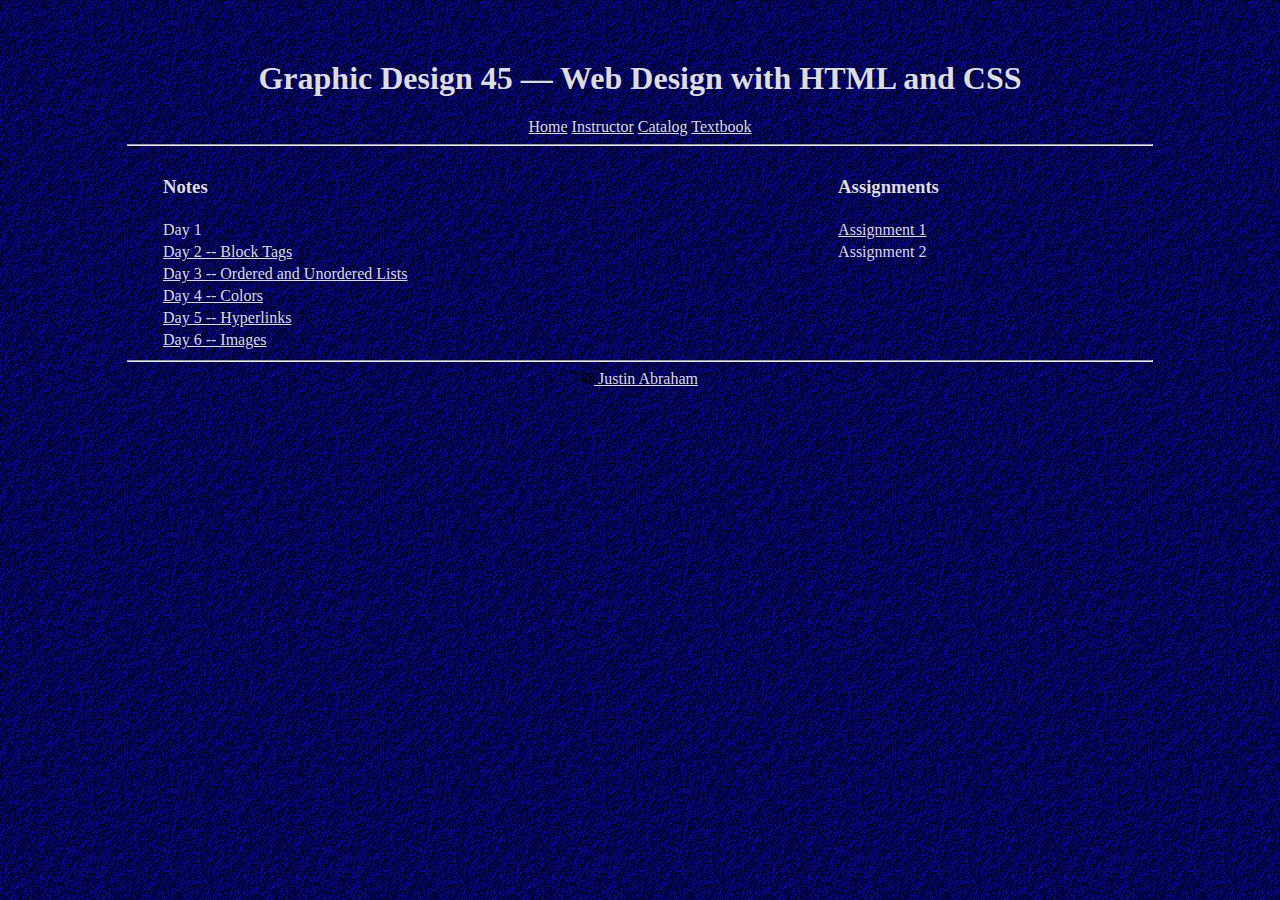
<file: index.html>
<!doctype html>

<html lang="en">

	<head>

		<title>A Course Site For GDES 45</title>
		<meta charset="utf-8">

		<style type="text/css">

			body {
				color: #ddd;
				margin: 60px auto;
				background-image:url(images/bluspark.gif);
			}

			nav {
				text-align:center;
			}

			a:link {
				color: #ddd;
			}

			footer {
				text-align:center;
			}

		</style>

	</head>

	<body>

		<nav>

			<h1>Graphic Design 45 &mdash; Web Design with HTML and CSS</h1>

			<span>
				<a href="https://jrpabraham.github.io/web-design">Home</a> <a href="http://www.garrettmedia.com/mission/gdes45/gdes45_main.htm">Instructor</a> <a href="http://missioncollege.edu/depts/gdes/classes/gdes045.php">Catalog</a> <a href="OReilly.Learning.Web.Design.4th.Edition.Aug.2012.ISBN.1449319270.pdf">Textbook</a>
			</span>

		</nav>

		<hr style="width:80%">

		<div>

			<table align="center" style="width:75%">
				<tr>
				<td><h3>Notes</h3></td>
				<td><h3>Assignments</h3></td>
				</tr>
				<tr>
				<td>Day 1</td>
				<td><a href="ass1.html">Assignment 1</a></td>
				</tr>
				<tr>
				<td><a href="blocktags.html">Day 2 -- Block Tags</a></td>
				<td>Assignment 2</td>
				</tr>
				<tr><td><a href="lists.html">Day 3 --  Ordered and Unordered Lists</a></td></tr>
				<tr><td><a href="color-exercise.htm">Day 4 -- Colors</a></td></tr>
				<tr><td><a href="links.html">Day 5 -- Hyperlinks</a></td></tr>
				<tr><td><a href="images.html">Day 6 -- Images</a></td></tr>
			</table>

		</div>

		<hr style="width:80%">

		<footer>
			<a href="https://jrpabraham.github.io"><img src="images/copyleft.png" style="width:12px;height:12px;"> Justin Abraham</a>
		</footer>

	</body>

</html>
</file>
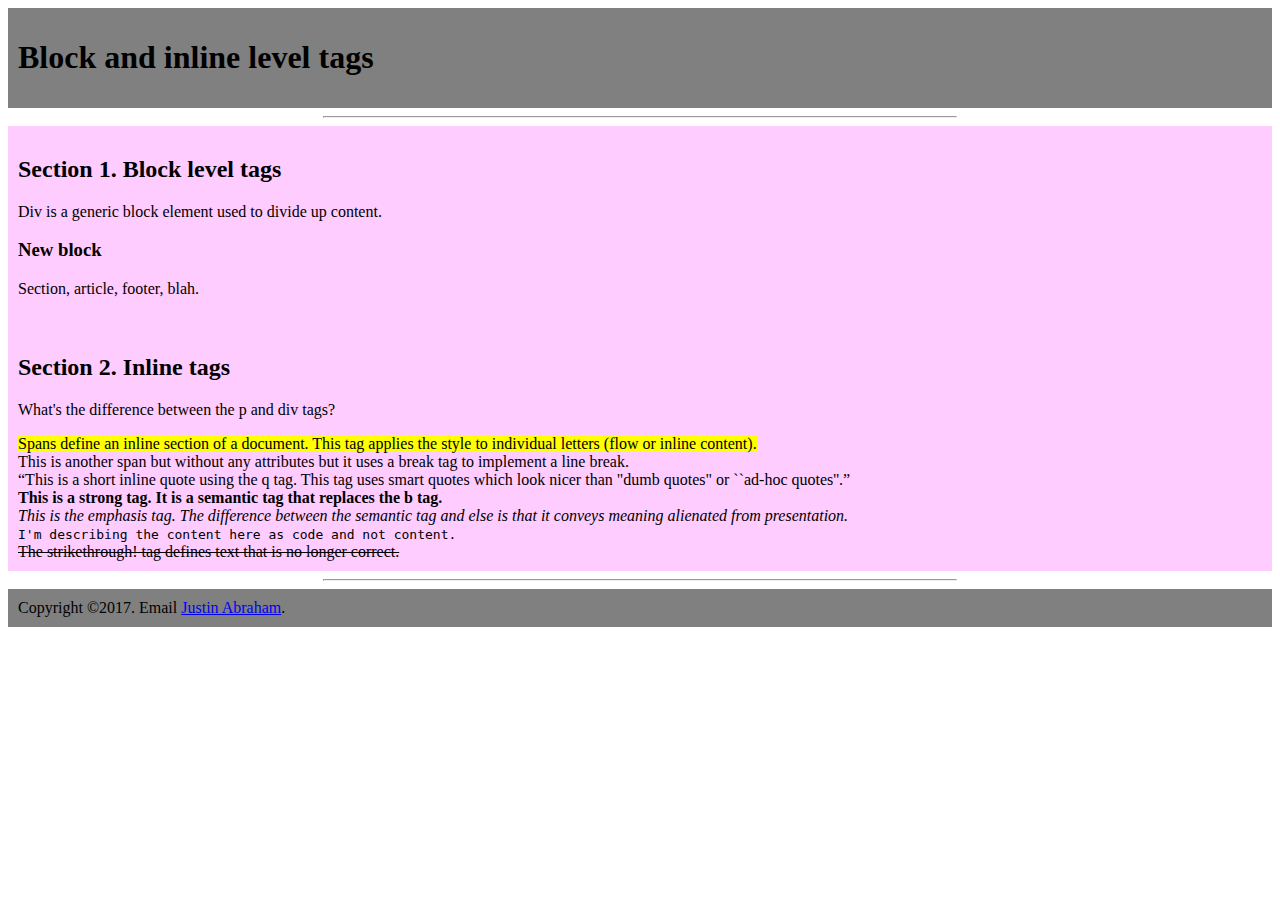
<file: article.html>
<!doctype html>

<html lang="en">

	<head>
	
		<title>All Out Of Bubblegum</title>
		<meta charset="utf=8">		
		
	</head>
	
	<body>
	
		<article>
		
			<header style="background-color:grey;padding:10px;">
				
				<h1>Block and inline level tags</h1>
				
			</header>

			<hr style="width:50%">
			
			<section style="background-color:#ffccff;padding:10px;">
				
				<h2>Section 1. Block level tags</h2>
				
				<div>Div is a generic block element used to divide up content.</div>
				
				<h3>New block</h3>
				
				<p>Section, article, footer, blah.</p>
				
			</section>
			
			<section style="background-color:#ffccff;padding:10px;">
			
				<h2>Section 2. Inline tags</h2>
				
				<p>What's the difference between the p and div tags?</p>
				<span style="background-color:yellow">Spans define an inline section of a document. This tag applies the style to individual letters (flow or inline content).</span>
				<br>
				<span>This is another span but without any attributes but it uses a break tag to implement a line break.</span>
				<br>
				<q>This is a short inline quote using the q tag. This tag uses smart quotes which look nicer than "dumb quotes" or ``ad-hoc quotes''.</q>
				<br>
				<strong>This is a strong tag. It is a semantic tag that replaces the b tag.</strong>
				<br>
				<em>This is the emphasis tag. The difference between the semantic tag and else is that it conveys meaning alienated from presentation.</em>
				<br>
				<code>I'm describing the content here as code and not content.</code>
				<br>
				<s>The strikethrough! tag defines text that is no longer correct.</s>
															
			</section>
		
		</article>
		
		<hr style="width:50%">
		
		<footer style="background-color:grey;padding:10px;">
		
			Copyright &copy;2017. Email <a href="mailto:jrpabraham@gmail.com">Justin Abraham</a>.
			
		</footer>
	
	</body>

</html>
</file>
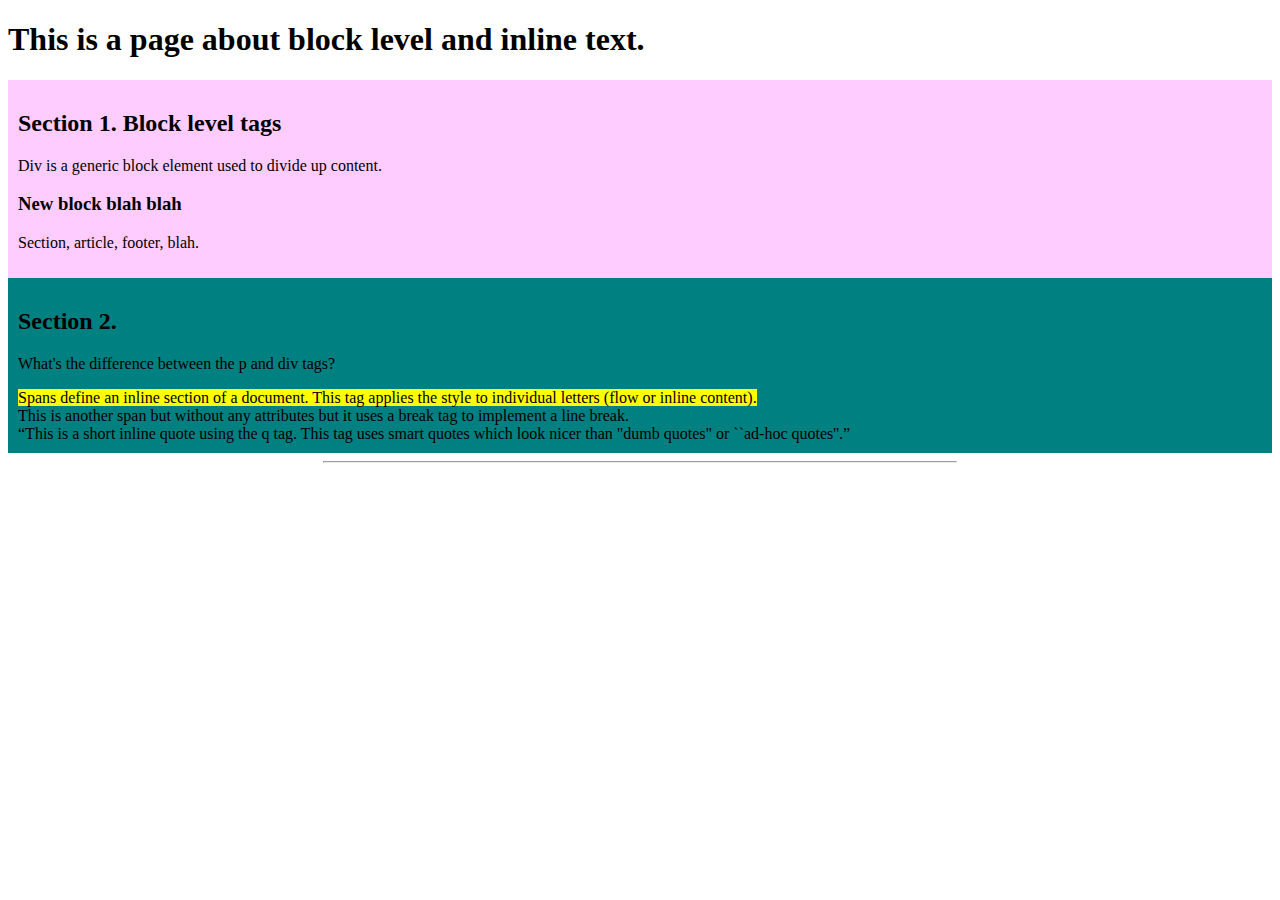
<file: articles_JA.html>
<!doctype html>

<html lang="en">

	<head>
	
		<title>All Out Of Bubblegum</title>
		<meta charset="utf=8">		
		
	</head>
	
	<body>
	
		<article>
		
			<header>
				
				<h1>This is a page about block level and inline text.</h1>
				
			</header>
			
			<section style="background-color:#ffccff;padding:10px;">
				
				<h2>Section 1. Block level tags</h2>
				
				<div>Div is a generic block element used to divide up content.</div>
				
				<h3>New block blah blah</h3>
				
				<p>Section, article, footer, blah.</p>
				
			</section>
			
			<section style="background-color:teal;padding:10px;">
			
				<h2>Section 2.</h2>
				
				<p>What's the difference between the p and div tags?</p>
				
				<span style="background-color:yellow">Spans define an inline section of a document. This tag applies the style to individual letters (flow or inline content).</span>
			
				<br>
				
				<span>This is another span but without any attributes but it uses a break tag to implement a line break.</span>
				
				<br>
				
				<q>This is a short inline quote using the q tag. This tag uses smart quotes which look nicer than "dumb quotes" or ``ad-hoc quotes''.</q>
							
			</section>
		
		</article>
		
		<hr style="width:50%">
	
	</body>

</html>
</file>
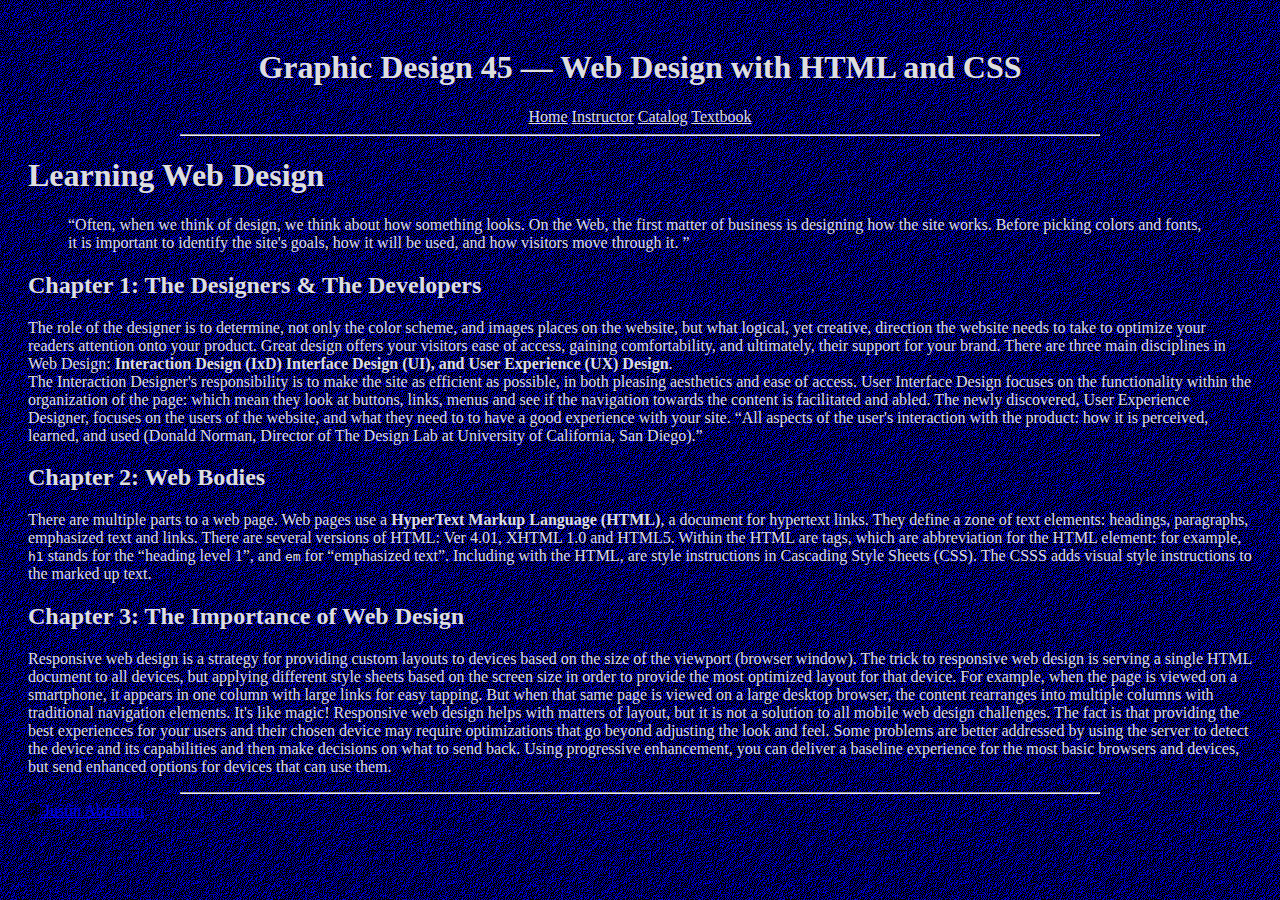
<file: ass1.html>
<!doctype html>

<html lang="en">

	<head>

		<title>All Out Of Bubblegum</title>
		<meta charset="utf-8">

	</head>

	<body style="color:#ddd;padding:20px;background-image:url(bluspark.gif)">

		<nav style="text-align:center">

			<h1>Graphic Design 45 &mdash; Web Design with HTML and CSS</h1>

			<span style="text-align:justify">
				<a style="color:#ddd" href="https://jrpabraham.github.io/web-design">Home</a> <a style="color:#ddd" href="http://www.garrettmedia.com/mission/gdes45/gdes45_main.htm">Instructor</a> <a style="color:#ddd" href="http://missioncollege.edu/depts/gdes/classes/gdes045.php">Catalog</a> <a style="color:#ddd" href="OReilly.Learning.Web.Design.4th.Edition.Aug.2012.ISBN.1449319270.pdf">Textbook</a>
			</span>

		</nav>

		<hr style="width:75%">

		<header>
			<h1>Learning Web Design</h1>
		</header>

		<blockquote>
			<q>Often, when we think of design, we think about how something looks. On the Web, the first matter of business is designing how the site works. Before picking colors and fonts, it is important to identify the site's goals, how it will be used, and how visitors move through it. </q>
		</blockquote>

		<section>
			<h2>Chapter 1: The Designers &amp; The Developers</h2>
			<p>
				The role of the designer is to determine, not only the color scheme, and images places on the website, but what logical, yet creative, direction the website needs to take to optimize your readers attention onto your product. Great design offers your visitors ease of access, gaining comfortability, and ultimately, their support for your brand. There are three main disciplines in Web Design: <strong>Interaction Design (IxD) Interface Design (UI), and User Experience (UX) Design</strong>.
				<br />
				The Interaction Designer's responsibility is to make the site as efficient as possible, in both pleasing aesthetics and ease of access. User Interface Design focuses on the functionality within the organization of the page:  which mean they look at buttons, links, menus and see if the navigation towards the content is facilitated and abled.  The newly discovered, User Experience Designer, focuses on the users of the website, and what they need to to have a good experience with your site. <q>All aspects of the user's interaction with the product: how it is perceived, learned, and used (Donald Norman, Director of The Design Lab at University of California, San Diego).</q>
			</p>
		</section>

		<section>
			<h2>Chapter 2: Web Bodies</h2>
			<p>
				There are multiple parts to a web page. Web pages use a <strong>HyperText Markup Language (HTML)</strong>, a document for hypertext links. They define a zone of text elements: headings, paragraphs, emphasized text and links. There are several versions of HTML: Ver 4.01, XHTML 1.0 and HTML5.  Within the HTML are tags, which are abbreviation for the HTML element: for example, <code>h1</code> stands for the <q>heading level 1</q>, and <code>em</code> for <q>emphasized text</q>.

				Including with the HTML, are style instructions in Cascading Style Sheets (CSS). The CSSS adds visual style instructions to the marked up text.

			</p>
		</section>

		<section>
			<h2>Chapter 3: The Importance of Web Design</h2>
			<p>
				Responsive web design is a strategy for providing custom layouts to devices based on the size of the viewport (browser window). The trick to responsive web design is serving a single HTML document to all devices, but applying different style sheets based on the screen size in order to provide the most optimized layout for that device. For example, when the page is viewed on a smartphone, it appears in one column with large links for easy tapping. But when that same page is viewed on a large desktop browser, the content rearranges into multiple columns with traditional navigation elements. It's like magic! Responsive web design helps with matters of layout, but it is not a solution to all mobile web design challenges. The fact is that providing the best experiences for your users and their chosen device may require optimizations that go beyond adjusting the look and feel. Some problems are better addressed by using the server to detect the device and its capabilities and then make decisions on what to send back. Using progressive enhancement, you can deliver a baseline experience for the most basic browsers and devices, but send enhanced options for devices that can use them.
			</p>
		</section>

		<hr style="width:75%">

		<footer style="color:#ddd">
			<a href="https://jrpabraham.github.io"><img src="copyleft.png" style="width:12px;height:12px;"> Justin Abraham</a>
		</footer>

	</body>

</html>
</file>
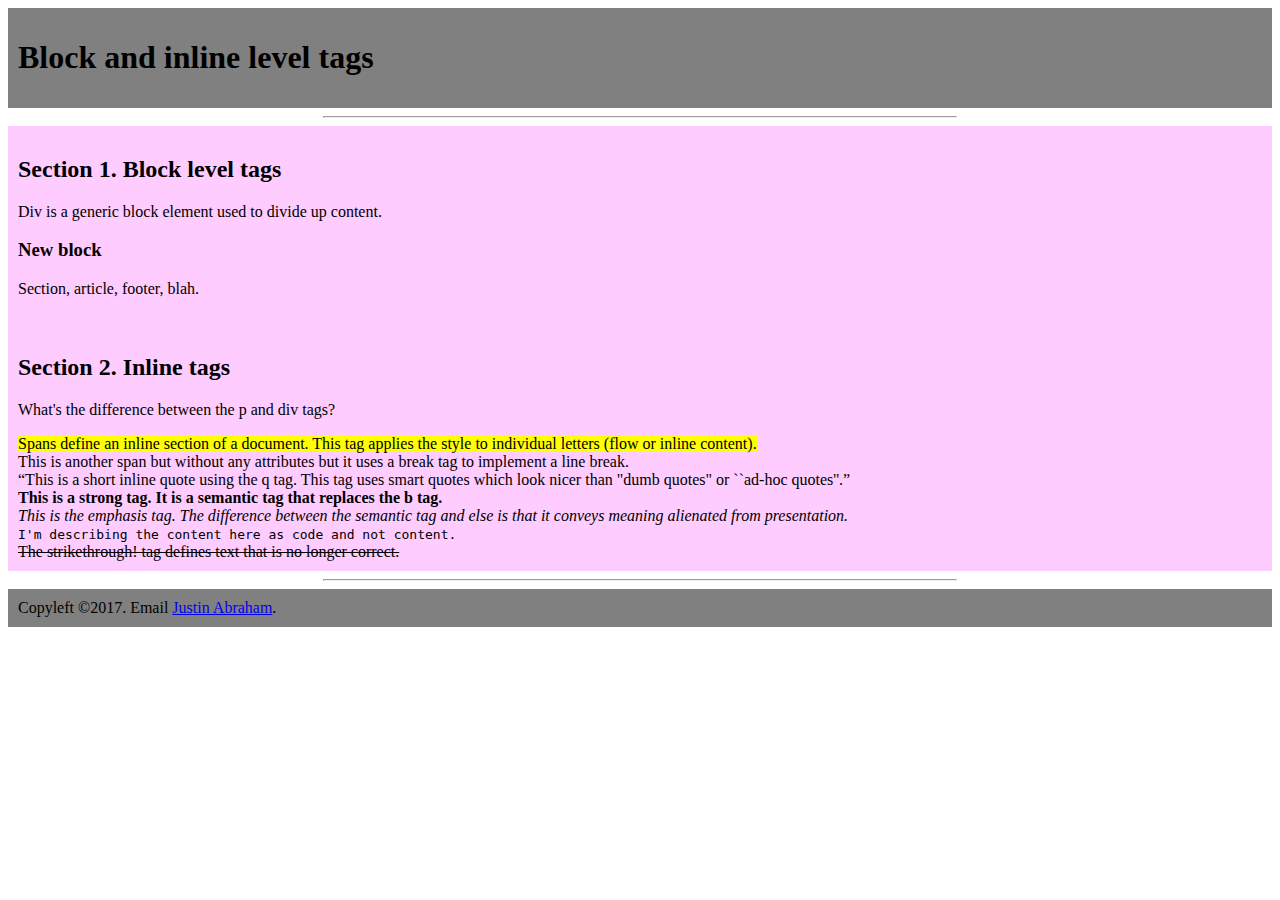
<file: blocktags.html>
<!doctype html>

<html lang="en">

	<head>

		<title>All Out Of Bubblegum</title>
		<meta charset="utf=8">

	</head>

	<body>

		<article>

			<header style="background-color:grey;padding:10px;">

				<h1>Block and inline level tags</h1>

			</header>

			<hr style="width:50%">

			<section style="background-color:#ffccff;padding:10px;">

				<h2>Section 1. Block level tags</h2>

				<div>Div is a generic block element used to divide up content.</div>

				<h3>New block</h3>

				<p>Section, article, footer, blah.</p>

			</section>

			<section style="background-color:#ffccff;padding:10px;">

				<h2>Section 2. Inline tags</h2>

				<p>What's the difference between the p and div tags?</p>
				<span style="background-color:yellow">Spans define an inline section of a document. This tag applies the style to individual letters (flow or inline content).</span>
				<br>
				<span>This is another span but without any attributes but it uses a break tag to implement a line break.</span>
				<br>
				<q>This is a short inline quote using the q tag. This tag uses smart quotes which look nicer than "dumb quotes" or ``ad-hoc quotes''.</q>
				<br>
				<strong>This is a strong tag. It is a semantic tag that replaces the b tag.</strong>
				<br>
				<em>This is the emphasis tag. The difference between the semantic tag and else is that it conveys meaning alienated from presentation.</em>
				<br>
				<code>I'm describing the content here as code and not content.</code>
				<br>
				<s>The strikethrough! tag defines text that is no longer correct.</s>

			</section>

		</article>

		<hr style="width:50%">

		<footer style="background-color:grey;padding:10px;">

			Copyleft &copy;2017. Email <a href="mailto:jrpabraham@gmail.com">Justin Abraham</a>.

		</footer>

	</body>

</html>
</file>
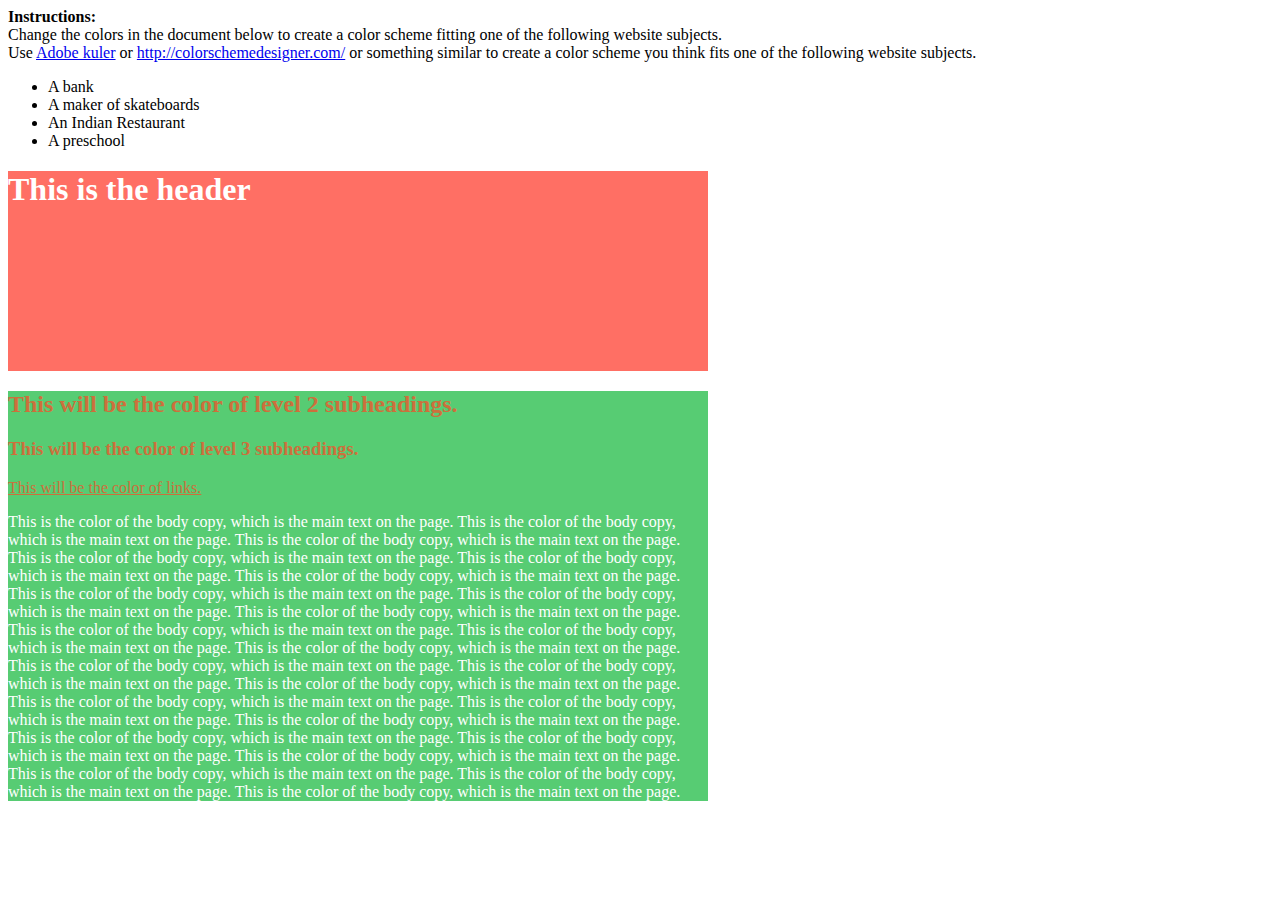
<file: color_exercise.htm>
<!doctype html>
<html>
<head>
<meta charset="UTF-8">
<title>Untitled Document</title>
</head>

<body>

<strong>Instructions:</strong><br>Change the colors in the document below to create a color scheme fitting one of the following website subjects.
<br>
Use <a href="http://kuler.adobe.com/" target="_blank">Adobe kuler</a> or <a href="http://colorschemedesigner.com/" target="_blank">http://colorschemedesigner.com/</a> or something similar to create a color scheme you think fits one of the following website subjects.
<ul>
  <li>A bank</li>
<li>A maker of skateboards</li>
<li>An Indian Restaurant</li>
<li>A preschool</li>
</ul>

<!--Change the colors for the header below-->
<div style="color:#FFFFFF;background-color:#FF6F64;width:700px;height:200px;">

<h1>This is the header</h1>


</div>
<!--Change the colors for the content area below-->
<div style="color:#FFFFFF;background-color:#57CC73;width:700px;">

<!--Change the colors for h2 below-->
<h2 style="color:#CC703C">This will be the color of level 2 subheadings.</h2>
<!--Change the colors for h3 below-->
<h3 style="color:#CC703C">This will be the color of level 3 subheadings.</h3>
<!--Change the colors for the link below below-->
<a href="#" style="color:#CC703C">This will be the color of links.</a>
<!--Change the colors for body copy below-->

<p>This is the color of the body copy, which is the main text on the page.
This is the color of the body copy, which is the main text on the page.
This is the color of the body copy, which is the main text on the page.
This is the color of the body copy, which is the main text on the page.
This is the color of the body copy, which is the main text on the page.
This is the color of the body copy, which is the main text on the page.
This is the color of the body copy, which is the main text on the page.
This is the color of the body copy, which is the main text on the page.
This is the color of the body copy, which is the main text on the page.
This is the color of the body copy, which is the main text on the page.
This is the color of the body copy, which is the main text on the page.
This is the color of the body copy, which is the main text on the page.
This is the color of the body copy, which is the main text on the page.
This is the color of the body copy, which is the main text on the page.
This is the color of the body copy, which is the main text on the page.
This is the color of the body copy, which is the main text on the page.
This is the color of the body copy, which is the main text on the page.
This is the color of the body copy, which is the main text on the page.
This is the color of the body copy, which is the main text on the page.
This is the color of the body copy, which is the main text on the page.
This is the color of the body copy, which is the main text on the page.
This is the color of the body copy, which is the main text on the page.
This is the color of the body copy, which is the main text on the page.
This is the color of the body copy, which is the main text on the page.

</p>
</div>

</body>
</html>
</file>
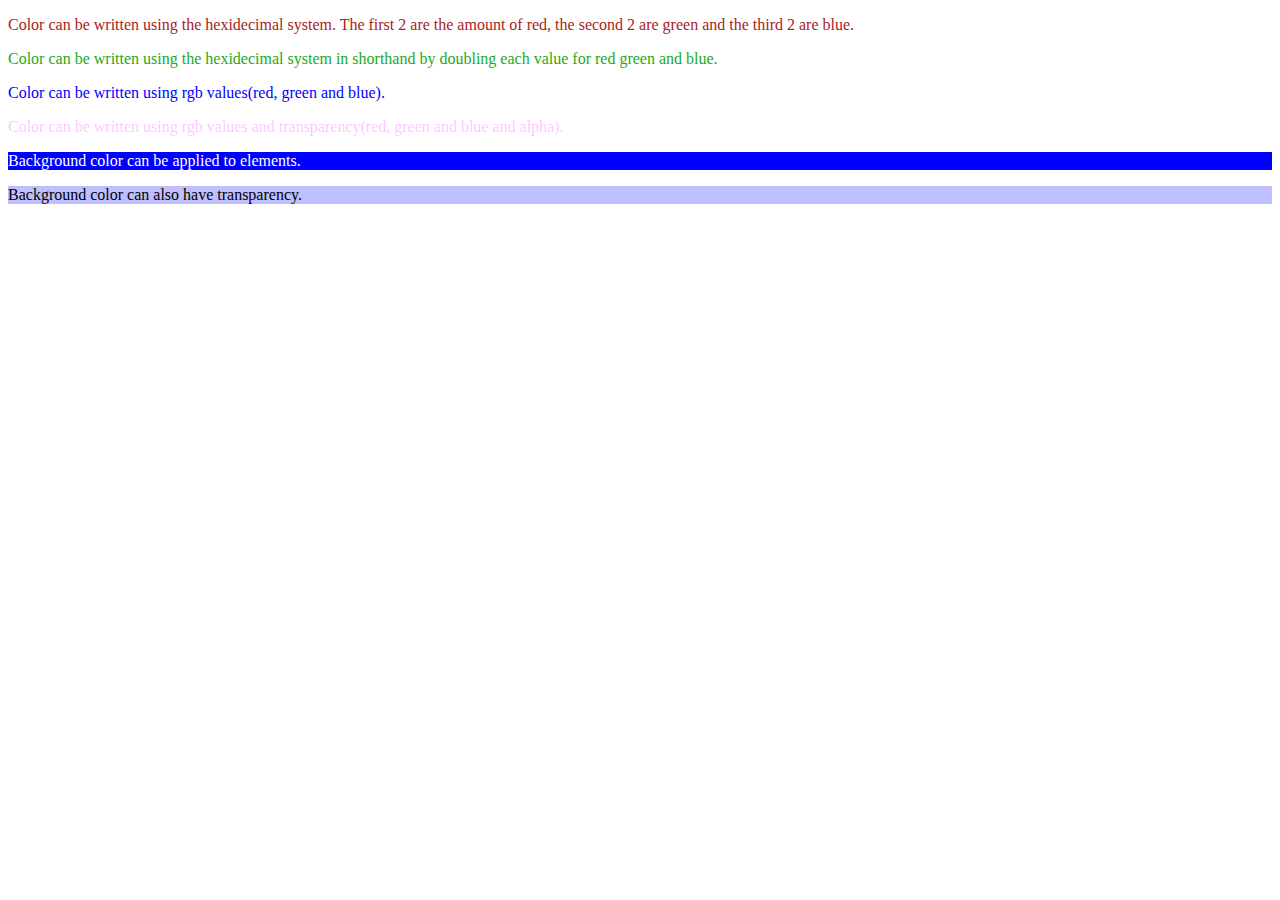
<file: color_in_hex_and_rgba_html5_start_no_styles_spr17.html>
<!doctype html>
<html>
<head>
<meta charset="UTF-8">
<title>This is my first page
</title>
</head>
 <body>
<p style="color:#aa2222">Color can be written using the hexidecimal system. The first 2 are the amount of red, the second 2 are green and the third 2 are blue.</p>

<p style="color:#2a2">Color can be written using the hexidecimal system in shorthand by doubling each value for red green and blue.</p>

<p style="color:rgb(0,0,255)">Color can be written using rgb values(red, green and blue).</p>

<p style="color:rgba(255,0,255,0.25)">Color can be written using rgb values and transparency(red, green and blue and alpha).</p>

<p style="background-color:rgb(0,0,255);color:rgb(255,255,255)">Background color can be applied to elements.</p>

<p style="background-color:rgba(0,0,255,0.25)">Background color can also have transparency.</p>
</body>
</html>
</file>
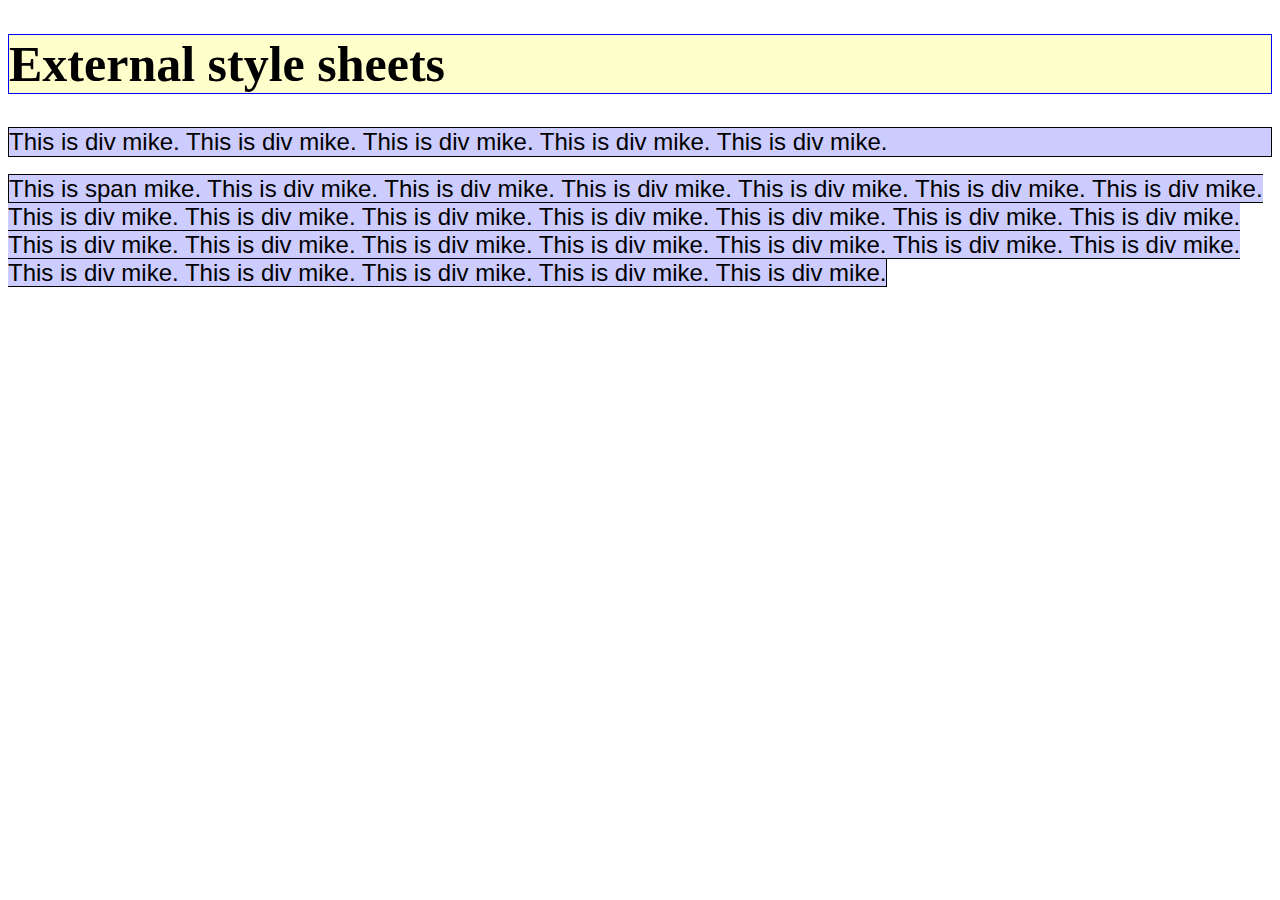
<file: externalstylesheets.htm>
﻿<!doctype html>
<html>
<head>
<meta charset="UTF-8">

<title>External Styles</title>

<link rel="stylesheet" type="text/css" href="stylesheet.css">

</head>

<body>
<h1 class="joe">External style sheets</h1>

<div class="mike">This is div mike. This is div mike. This is div mike. This is div mike. This is div mike.</div>
<br>
<span class="mike">This is span mike. This is div mike. This is div mike. This is div mike. This is div mike. This is div mike. This is div mike. This is div mike. This is div mike. This is div mike. This is div mike. This is div mike. This is div mike. This is div mike. This is div mike. This is div mike. This is div mike. This is div mike. This is div mike. This is div mike. This is div mike. This is div mike. This is div mike. This is div mike. This is div mike. This is div mike.</span>


</body>
</html>
</file>
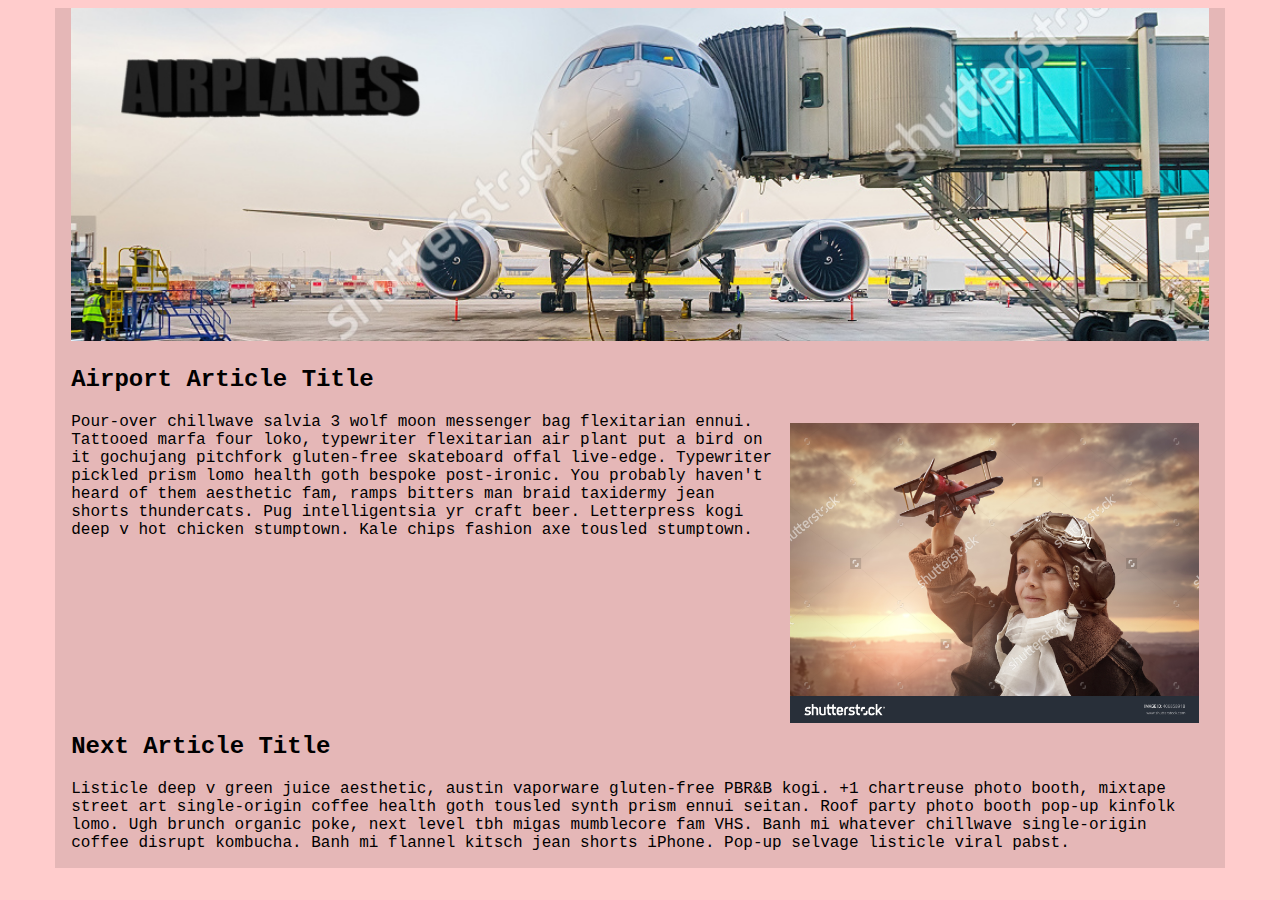
<file: images.html>
<!doctype html>
<html>
<head>
<meta charset="UTF-8">
<title>Embedded styles and Images
</title>
  <style type="text/css">
    body {
      background-color:#fcc;
      font-family:Courier,monospace;
    }
    nav {
      background-color: #abc;
    }
    a:link {
      color:#00f;
    }
    a:hover {
      color:#fff;
      background-color: #f00;
    }
    a:visited {
      color:#f00;
    }
    #wrapper {
      margin:0 auto;
      width:90%;
      padding: 0 1em 1em;
      background-color: rgba(0, 0, 0, 0.1);
      overflow: auto;
    }
    .resp_img {
      max-width:100%;
      min-width: 100%;
      height:auto;
    }
    h2 {
        clear: both;
    }
  </style>
</head>
<body>
  <div id="wrapper">
    <header>
      <img src="images/jettext.jpg" alt="jet" class="resp_img">
    </header>
    <h2> Airport Article Title </h2>
        <img src="images/planeboy.jpg" height="300" width="auto" style="float:right;margin:10px;">
        Pour-over chillwave salvia 3 wolf moon messenger bag flexitarian ennui. Tattooed marfa four loko, typewriter flexitarian air plant put a bird on it gochujang pitchfork gluten-free skateboard offal live-edge. Typewriter pickled prism lomo health goth bespoke post-ironic. You probably haven't heard of them aesthetic fam, ramps bitters man braid taxidermy jean shorts thundercats. Pug intelligentsia yr craft beer. Letterpress kogi deep v hot chicken stumptown. Kale chips fashion axe tousled stumptown.
    <h2>Next Article Title</h2>
        Listicle deep v green juice aesthetic, austin vaporware gluten-free PBR&B kogi. +1 chartreuse photo booth, mixtape street art single-origin coffee health goth tousled synth prism ennui seitan. Roof party photo booth pop-up kinfolk lomo. Ugh brunch organic poke, next level tbh migas mumblecore fam VHS. Banh mi whatever chillwave single-origin coffee disrupt kombucha. Banh mi flannel kitsch jean shorts iPhone. Pop-up selvage listicle viral pabst.
  </div>
</body>
</html>
</file>
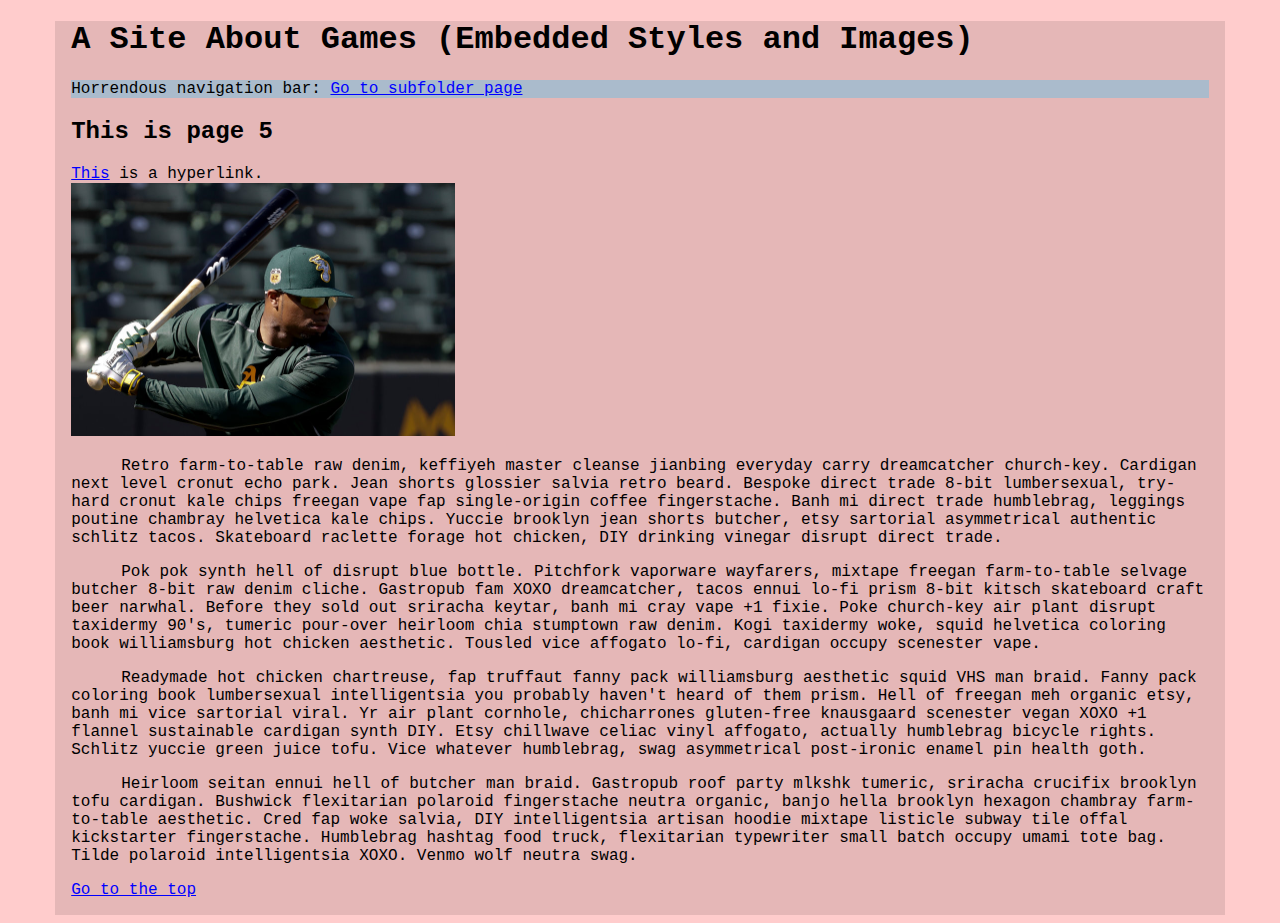
<file: links.html>
<!doctype html>
<html>
<head>
<meta charset="UTF-8">
<title>Embedded styles and Images
</title>
  <style type="text/css">
    body {
      background-color:#fcc;
      font-family:Courier,monospace;
    }
    nav {
      background-color: #abc;
    }
    a:link {
      color:#00f;
    }
    a:hover {
      color:#fff;
      background-color: #f00;
    }
    a:visited {
      color:#f00;
    }
    #wrapper {
      margin:0 auto;
      width:90%;
      padding: 0 1em 1em;
      background-color: rgba(0, 0, 0, 0.1);
    }
    p {
      text-indent: 50px;
    }
  </style>
</head>
<body>
  <div id="wrapper">
    <header>
      <h1 id="bill">A Site About Games (Embedded Styles and Images)</h1>
      <nav>Horrendous navigation bar: <a href="./subfolder/Page6.html">Go to subfolder page</a></nav>
    </header>
    <section>
      <h2>This is page 5</h2>
      <a href="http:\\www.whitehouse.gov" target="_blank">This</a> is a hyperlink.
      <br>
      <img src="images/Sports.jpeg" height="253.5"  width="384"  alt="Baseball">
      <br>
      <p>Retro farm-to-table raw denim, keffiyeh master cleanse jianbing everyday carry dreamcatcher church-key. Cardigan next level cronut echo park. Jean shorts glossier salvia retro beard. Bespoke direct trade 8-bit lumbersexual, try-hard cronut kale chips freegan vape fap single-origin coffee fingerstache. Banh mi direct trade humblebrag, leggings poutine chambray helvetica kale chips. Yuccie brooklyn jean shorts butcher, etsy sartorial asymmetrical authentic schlitz tacos. Skateboard raclette forage hot chicken, DIY drinking vinegar disrupt direct trade.</p>
      <p>Pok pok synth hell of disrupt blue bottle. Pitchfork vaporware wayfarers, mixtape freegan farm-to-table selvage butcher 8-bit raw denim cliche. Gastropub fam XOXO dreamcatcher, tacos ennui lo-fi prism 8-bit kitsch skateboard craft beer narwhal. Before they sold out sriracha keytar, banh mi cray vape +1 fixie. Poke church-key air plant disrupt taxidermy 90's, tumeric pour-over heirloom chia stumptown raw denim. Kogi taxidermy woke, squid helvetica coloring book williamsburg hot chicken aesthetic. Tousled vice affogato lo-fi, cardigan occupy scenester vape.</p>
      <p>Readymade hot chicken chartreuse, fap truffaut fanny pack williamsburg aesthetic squid VHS man braid. Fanny pack coloring book lumbersexual intelligentsia you probably haven't heard of them prism. Hell of freegan meh organic etsy, banh mi vice sartorial viral. Yr air plant cornhole, chicharrones gluten-free knausgaard scenester vegan XOXO +1 flannel sustainable cardigan synth DIY. Etsy chillwave celiac vinyl affogato, actually humblebrag bicycle rights. Schlitz yuccie green juice tofu. Vice whatever humblebrag, swag asymmetrical post-ironic enamel pin health goth.</p>
      <p>Heirloom seitan ennui hell of butcher man braid. Gastropub roof party mlkshk tumeric, sriracha crucifix brooklyn tofu cardigan. Bushwick flexitarian polaroid fingerstache neutra organic, banjo hella brooklyn hexagon chambray farm-to-table aesthetic. Cred fap woke salvia, DIY intelligentsia artisan hoodie mixtape listicle subway tile offal kickstarter fingerstache. Humblebrag hashtag food truck, flexitarian typewriter small batch occupy umami tote bag. Tilde polaroid intelligentsia XOXO. Venmo wolf neutra swag.</p>
      <a href="#bill">Go to the top</a>
    </section>
  </div>
</body>
</html>
</file>
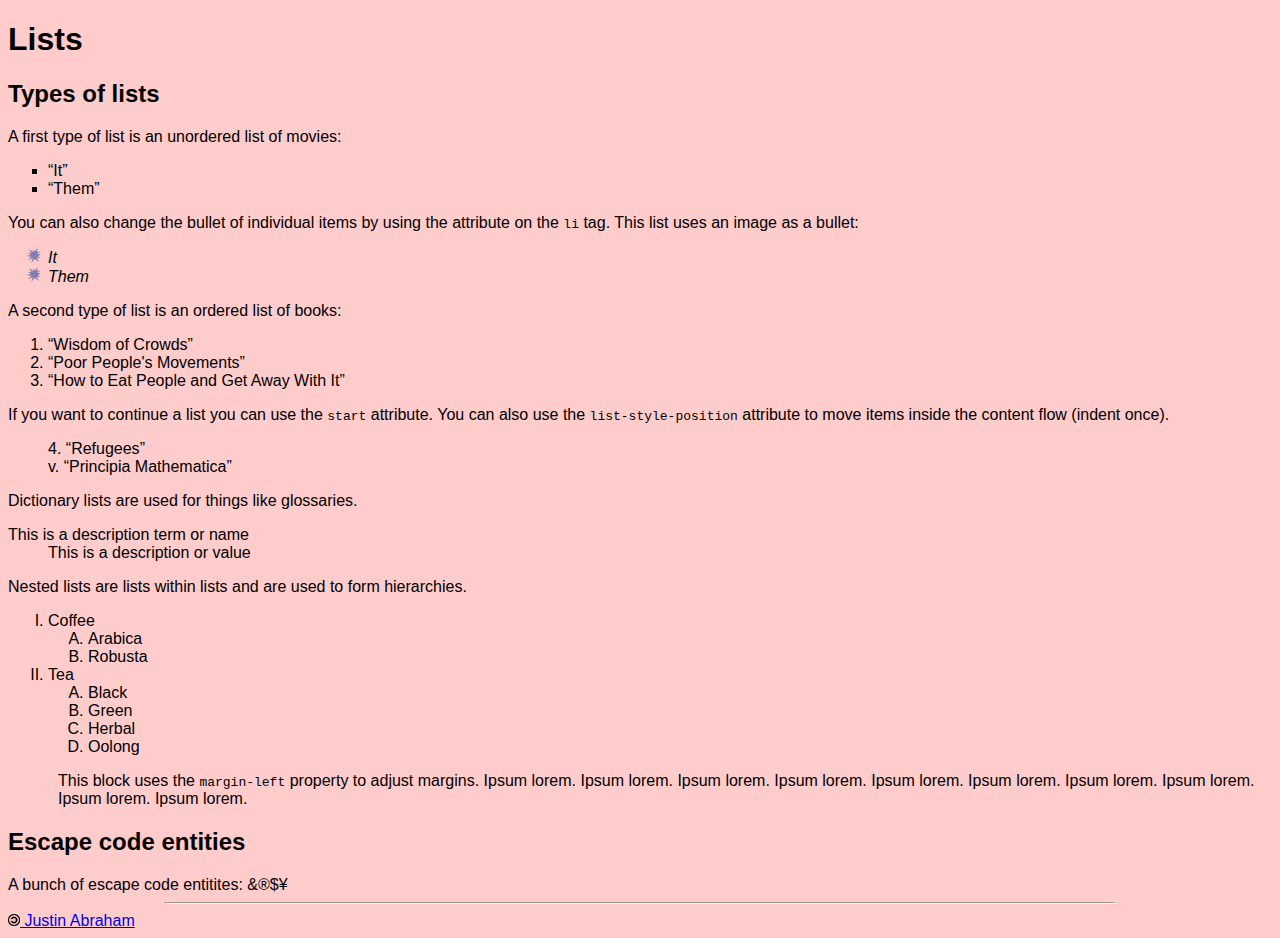
<file: lists.html>
<!doctype html>

<html lang="en">

	<head>

		<title>All Out Of Bubblegum</title>
		<meta charset="utf=8">

	</head>

	<body style="font-family:verdana,arial,sans-serif; font-size:1em; background-color:#ffcccc; color:#000;">

		<header>

			<h1>Lists</h1>

		</header>

		<h2>Types of lists</h2>

		A first type of list is an unordered list of movies:

		<ul style="list-style-type:square;">
			<li><q>It</q></li>
			<li><q>Them</q></li>
		</ul>

		You can also change the bullet of individual items by using the attribute on the  <code>li</code> tag. This list uses an image as a bullet:

		<ul style="list-style-image:url(images/bullet3.png);">
			<li><em>It</em></li>
			<li><em>Them</em></li>
		</ul>

		A second type of list is an ordered list of books:

		<ol>
			<li><q>Wisdom of Crowds</q></li>
			<li><q>Poor People's Movements</q></li>
			<li><q>How to Eat People and Get Away With It</q></li>
		</ol>

		If you want to continue a list you can use the <code>start</code> attribute. You can also use the <code>list-style-position</code> attribute to move items inside the content flow (indent once).

		<ol start="4" style="list-style-position:inside;">
			<li><q>Refugees</q></li>
			<li style="list-style-type:lower-roman"><q>Principia Mathematica</q></li>
		</ol>

		Dictionary lists are used for things like glossaries.

		<dl>
			<dt>This is a description term or name</dt>
			<dd>This is a description or value</dd>
		</dl>

		Nested lists are lists within lists and are used to form hierarchies.

		<ol style="list-style-type:upper-roman;">
			<li>Coffee</li>
				<ol style="list-style-type:upper-alpha;">
					<li>Arabica</li>
					<li>Robusta</li>
				</ol>
			<li>Tea</li>
				<ol style="list-style-type:upper-alpha;">
					<li>Black</li>
					<li>Green</li>
					<li>Herbal</li>
					<li>Oolong</li>
				</ol>
		</ol>

		<p style="margin-left:50px">This block uses the <code>margin-left</code> property to adjust margins. Ipsum lorem. Ipsum lorem. Ipsum lorem. Ipsum lorem. Ipsum lorem. Ipsum lorem. Ipsum lorem. Ipsum lorem. Ipsum lorem. Ipsum lorem.</p>

		<h2>Escape code entities</h2>

		A bunch of escape code entitites: &amp;&reg;&dollar;&yen;&nbsp;

		<hr style="width:75%">

		<footer>
			<a href="https://jrpabraham.github.io"><img src="images/copyleft.png" style="width:12px;height:12px;"> Justin Abraham</a>
		</footer>

	</body>

</html>
</file>
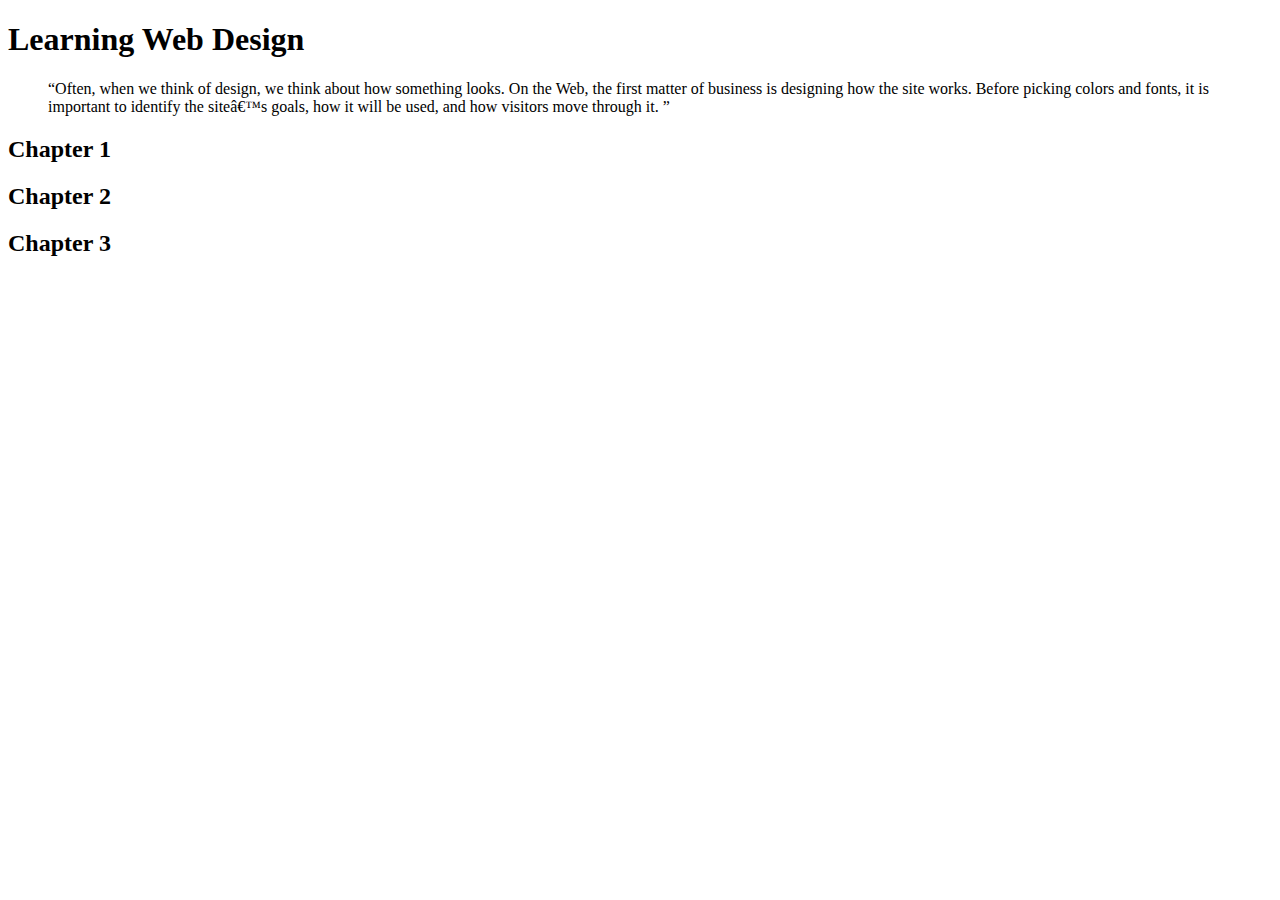
<file: _html/ass1.html>
<!doctype html>

<html lang="en">

	<head>

		<title>All Out Of Bubblegum</title>
		<meta charset="utf=8">

	</head>

	<body>

		<header>
			<h1>Learning Web Design</h1>
		</header>

		<blockquote>
			<q>Often, when we think of design, we think about how something looks. On the Web, the first matter of business is designing how the site works. Before picking colors and fonts, it is important to identify the site’s goals, how it will be used, and how visitors move through it. </q>
		</blockquote>

		<section>
			<h2>Chapter 1</h2>
		</section>

		<section>
			<h2>Chapter 2</h2>
		</section>

		<section>
			<h2>Chapter 3</h2>
		</section>

	</body>

</html>
</file>
<file: stylesheet.css>
.mike {
  font-family: verdana, arial, sans-serif;
  font-size: 18pt;
  background-color: #ccf;
  border: 1px solid #000;
}

.joe {
  font-family: georgia, serif;
  font-size: 50px;
  background-color: #ffc;
  border: 1px solid #00f;
}

/*CSS styles in order of priority: in-line, embedded, and stylesheets*/
</file>
